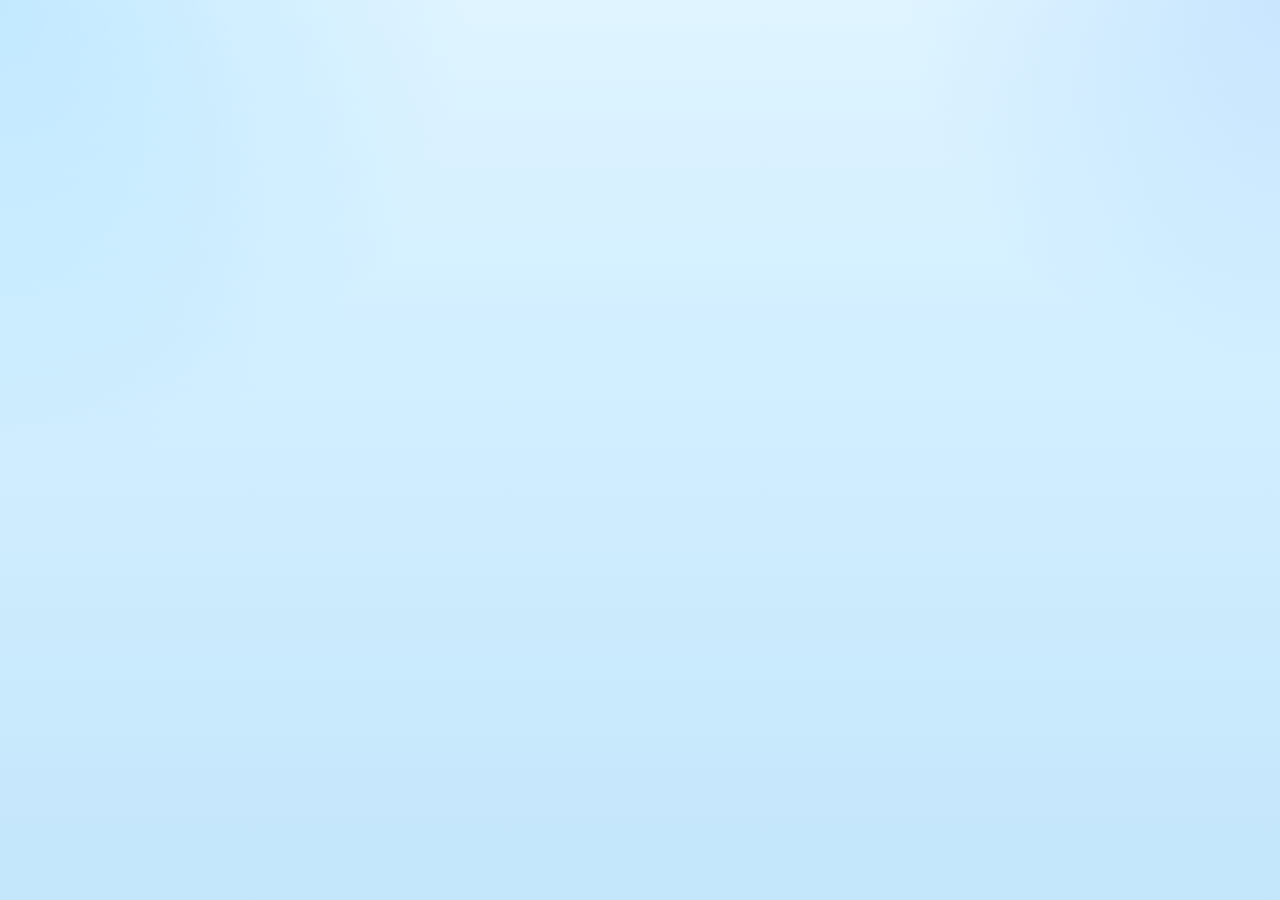
<file: src/frontend/index.html>
<!DOCTYPE html>
<html lang="en">
  <head>
    <meta charset="UTF-8" />
    <meta name="viewport" content="width=device-width, initial-scale=1.0" />
    <title>Bawjiase Staff Portal</title>
    <meta
      name="description"
      content="BCB Staff Portal for internal communication, training, forms, and staff operations."
    />
    <meta property="og:title" content="Bawjiase Staff Portal" />
    <meta
      property="og:description"
      content="BCB Staff Portal for internal communication, training, forms, and staff operations."
    />
    <meta property="og:type" content="website" />
    <meta name="twitter:card" content="summary_large_image" />
    <meta name="theme-color" content="#0d4f32" />
    <meta name="apple-mobile-web-app-capable" content="yes" />
    <meta name="apple-mobile-web-app-status-bar-style" content="default" />
    <meta name="apple-mobile-web-app-title" content="BCB Staff Portal" />
    <link rel="icon" type="image/x-icon" href="./favicon.ico" />
    <link rel="icon" type="image/png" sizes="192x192" href="./app-icons/icon-192.png" />
    <link rel="apple-touch-icon" href="./app-icons/apple-touch-icon.png" />
    <link rel="manifest" href="./site.webmanifest" />
    <style>
      html,
      body {
        margin: 0;
        min-height: 100%;
        background:
          radial-gradient(circle at top left, rgba(120, 205, 255, 0.28), transparent 30%),
          radial-gradient(circle at top right, rgba(96, 165, 250, 0.18), transparent 24%),
          linear-gradient(180deg, #dff4ff 0%, #d2efff 38%, #c4e6fb 100%);
        color: #10233f;
        font-family: "DM Sans", system-ui, sans-serif;
      }
    </style>
  </head>
  <body>
    <div id="root"></div>
    <script type="module" src="./src/main.tsx"></script>
  </body>
</html>
</file>
